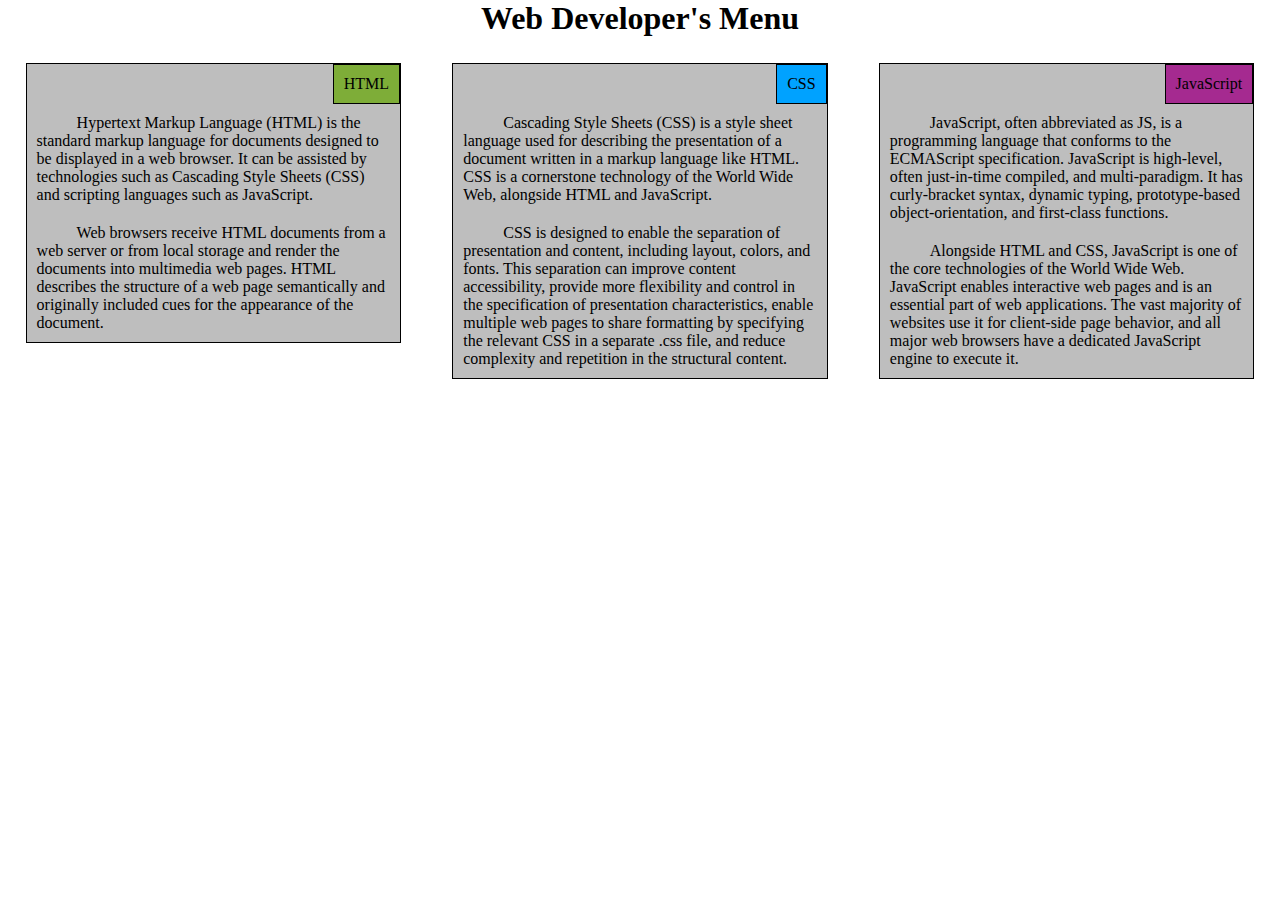
<file: module2-solution/index.html>
<!DOCTYPE html>
<html>
<head>
	<meta charset="utf-8">
	<meta http-equiv="X-UA-Compatible" content="IE=edge">
	<meta name="viewport" content="width=device-width, initial-scale=1">
	<title>Assignment Solution for Module 2</title>
	<link rel="stylesheet" href="css/style.css">
</head>
<body>
	<h1>Web Developer's Menu</h1>
	<div>
		<section class="box col-lg-4 box col-md-6 col-sm-12", id="i1">
			<p class="title-box">HTML</p>
			<p class="content-box"> Hypertext Markup Language (HTML) is the standard markup language for documents designed to be displayed in a web browser. It can be assisted by technologies such as Cascading Style Sheets (CSS) and scripting languages such as JavaScript.</p>
			<p class="content-box"> Web browsers receive HTML documents from a web server or from local storage and render the documents into multimedia web pages. HTML describes the structure of a web page semantically and originally included cues for the appearance of the document.</p>
		</section>
		<section class="box col-lg-4 box col-md-6 col-sm-12", id="i2">
			<p class="title-box">CSS</p>
			<p class="content-box">Cascading Style Sheets (CSS) is a style sheet language used for describing the presentation of a document written in a markup language like HTML. CSS is a cornerstone technology of the World Wide Web, alongside HTML and JavaScript. <br></p>
			<p class="content-box">CSS is designed to enable the separation of presentation and content, including layout, colors, and fonts. This separation can improve content accessibility, provide more flexibility and control in the specification of presentation characteristics, enable multiple web pages to share formatting by specifying the relevant CSS in a separate .css file, and reduce complexity and repetition in the structural content.</p>
		</section>
		<section class="box col-lg-4 box col-md-12 col-sm-12", id="i3">
			<p class="title-box">JavaScript</p>
			<p class="content-box">JavaScript, often abbreviated as JS, is a programming language that conforms to the ECMAScript specification. JavaScript is high-level, often just-in-time compiled, and multi-paradigm. It has curly-bracket syntax, dynamic typing, prototype-based object-orientation, and first-class functions.</p>
			<p class="content-box">Alongside HTML and CSS, JavaScript is one of the core technologies of the World Wide Web. JavaScript enables interactive web pages and is an essential part of web applications. The vast majority of websites use it for client-side page behavior, and all major web browsers have a dedicated JavaScript engine to execute it.</p>
		</section>
	</div>
</body>
</html>
</file>
<file: module2-solution/css/style.css>
* {
    box-sizing: border-box;
    margin: 0;
    padding: 0;
}
h1{
    text-align: center;
}
.box{
    background-color: rgb(190, 190, 190);
    border: 1px solid black;
    margin: 2%;
}
.title-box{
    border: 1px solid black;
    
    padding: 10px;
    float: right;
}
#i1 .title-box{
    background-color: rgb(126, 173, 56);
}
#i2 .title-box{
    background-color: rgb(0, 162, 255);
}
#i3 .title-box{
    background-color: rgb(165, 42, 144);
}
.content-box{
    padding: 10px;
    clear: both;
    text-indent:40px 
}

/********** Desktop only **********/
@media (min-width: 992px) {
    .col-lg-4 {
      width: 29.33%;
      float: left;
    }
  }
  
  /********** Tablet only **********/
  @media (min-width: 768px) and (max-width: 991px) {
    .col-md-6 {
      width: 46%;
      float: left;
    }
    .col-md-12 {
      width: 96%;
      float: left;
    }
  }

  /********** Mobile only **********/
  @media (max-width: 767px) {
      .box{
          margin-left: 4%;
      }
      .col-sm-12 {
        width: 92%;
        float: left;
      }
    }
</file>
